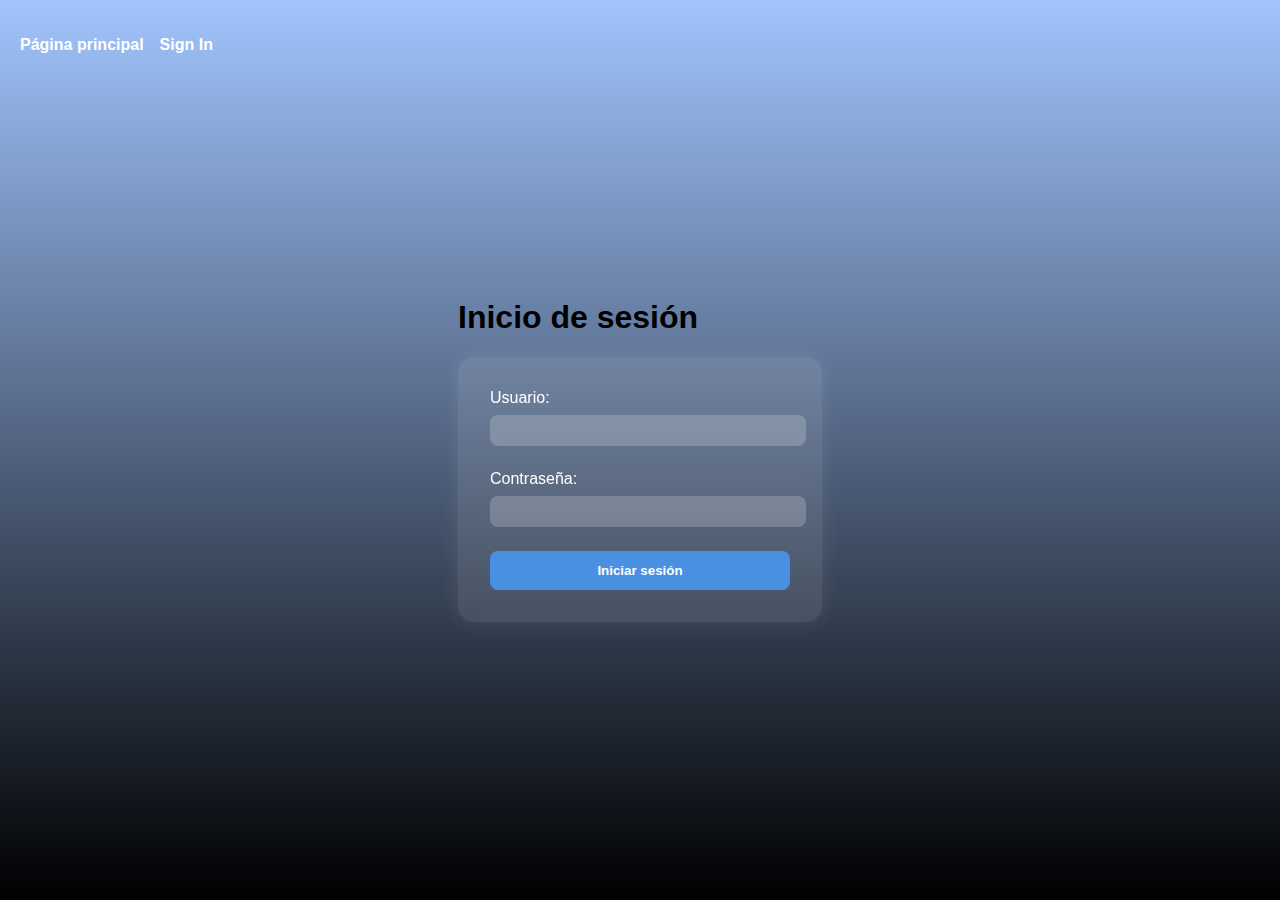
<file: index.html>
<!DOCTYPE html>
<html lang="es">
<head>
  <meta charset="utf-8">
  <meta http-equiv="X-UA-Compatible" content="IE=edge">
  <title>Iniciar sesión</title>
  <meta name="description" content="Formulario de inicio de sesión">
  <meta name="viewport" content="width=device-width, initial-scale=1">
  <link rel="stylesheet" href="stlog.css">
</head>

<body>
  <nav>
    <ul>
      <li><a href="index.html">Página principal</a></li>
      <li><a href="#">Sign In</a></li>
    </ul>
  </nav>

  <main>
    <h1>Inicio de sesión</h1>
    <form action="" method="post">
      <div>
        <label for="usuario">Usuario:</label>
        <input type="text" id="usuario" name="usuario" required>
      </div>
      <div>
        <label for="psswd">Contraseña:</label>
        <input type="password" id="psswd" name="psswd" required>
      </div>
      <button type="submit">Iniciar sesión</button>
    </form>
  </main>
</body>
</html>
</file>
<file: stlog.css>
/* Estilo base y fondo */
body {
    margin: 0;
    font-family: sans-serif;
    height: 100vh;
    display: flex;
    justify-content: center;
    align-items: center;
  
    background: linear-gradient(to bottom, #a1c4fd, #000000);
    background-attachment: fixed;
  }
  
  /* Navegación */
  nav {
    position: absolute;
    top: 20px;
    left: 20px;
  }
  
  nav ul {
    list-style: none;
    padding: 0;
    display: flex;
    gap: 1rem;
  }
  
  nav a {
    text-decoration: none;
    color: white;
    font-weight: bold;
  }
  
  /* Contenedor del formulario */
  form {
    background: rgba(255, 255, 255, 0.1);
    backdrop-filter: blur(10px);
    border-radius: 1rem;
    padding: 2rem;
    width: 300px;
    box-shadow: 0 0 20px rgba(255, 255, 255, 0.1);
    color: white;
  }
  
  /* Inputs y botones */
  form div {
    margin-bottom: 1.5rem;
  }
  
  label {
    display: block;
    margin-bottom: 0.5rem;
  }
  
  input {
    width: 100%;
    padding: 0.5rem;
    border: none;
    border-radius: 0.5rem;
    background: rgba(255, 255, 255, 0.2);
    color: white;
  }
  
  input::placeholder {
    color: #ddd;
  }
  
  button {
    width: 100%;
    padding: 0.75rem;
    border: none;
    border-radius: 0.5rem;
    background-color: #4a90e2;
    color: white;
    font-weight: bold;
    cursor: pointer;
    transition: background 0.3s ease;
  }
  
  button:hover {
    background-color: #357ab8;
  }
</file>
